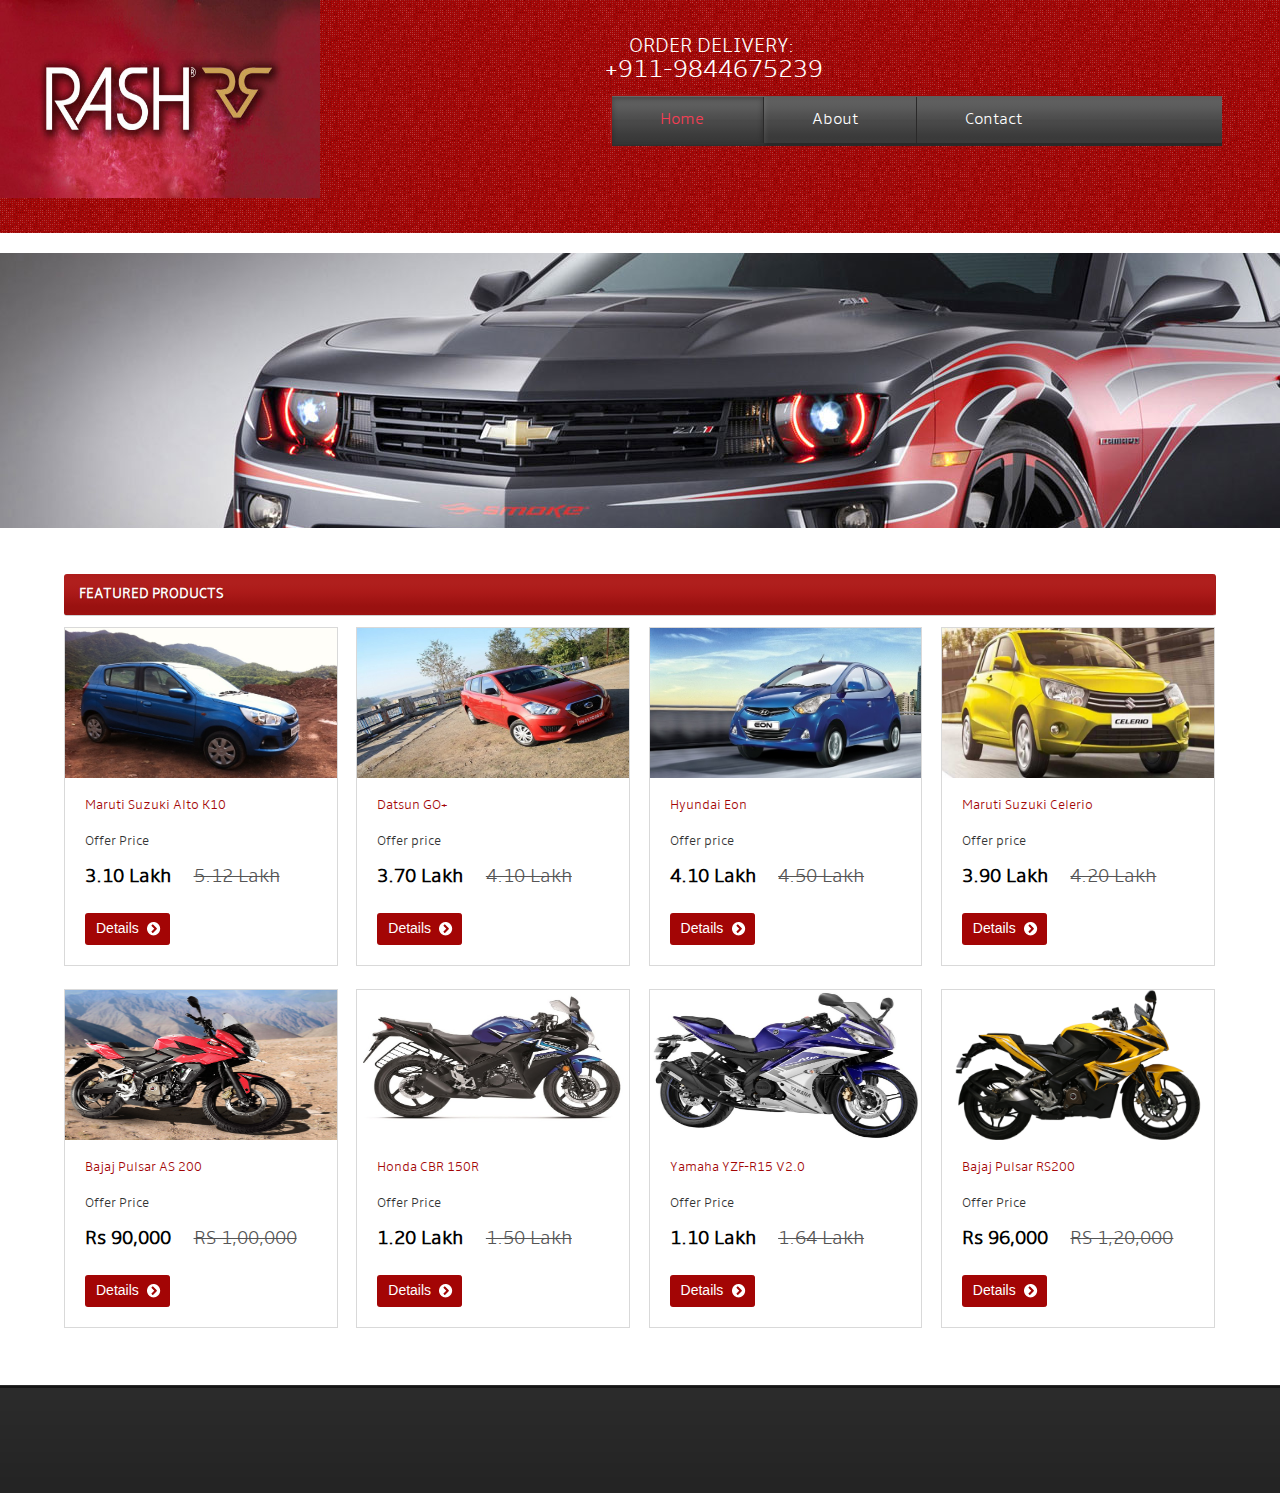
<file: index.html>
<!DOCTYPE HTML>
<html>
<head>
<title>RaSh Cars And Bikes</title>
<link href="css/style.css" rel="stylesheet" type="text/css" media="all" />
<meta name="viewport" content="width=device-width, initial-scale=1, maximum-scale=1">
<meta http-equiv="Content-Type" content="text/html; charset=utf-8" />
<link href='http://fonts.googleapis.com/css?family=Patua+One' rel='stylesheet' type='text/css'>
</head>
<body>
<div class="header"><img src="images/rash.jpg" alt="" width="380" height="198" class="header-para"/>	
<div class="wrap"> 
	<div class="header-bot">
		 <div class="logo">
			 <a href="index.html"><img alt=""></a>
		 </div>
		 <div class="cart">
			<ul class="ph-no">
			  <li class="item  first_item">
					<div class="item_html"><span class="text1">Order delivery:</span> <span class="text2">+911-9844675239</span></div>
				</li>
			</ul>
			<div id="top-search">
                <form method="get" action="">
</form>
            </div>
		    <div class="menu-main">
			   <ul class="dc_css3_menu">
					 <li class="active"><a href="index.html">Home</a></li>
					 <li><a href="about.html">About</a></li>
					 <li></li>
					 <li>					   <a href="contact.html" class="dc_css3_menu">Contact</a>					 </li>
		     	</ul>
			 <div class="clear"></div>
			</div>				
		</div>	
		<div class="clear"></div> 
	   </div>
	  </div>	
</div>
<div class="main"> </div>
<div class="main">
	<div class="content-box1">
		<div class="wrap">
			<div class="banner2">
		                <a href="#">
		                	<div>&nbsp;</div>
		                </a>
	      			</div>
			</div>
	</div>
</div>
<div class="main-content">
	<div class="wrap">
		<div class="main-box">
		   <div class="box_wrapper"><h1>Featured Products</h1></div>
			<div class="section group">
				<div class="col_1_of_4 span_1_of_4">
					<img src="images/pic.jpeg" alt="" width="360" height="150"/>
					<div class="grid_desc">
					  <p class="title">Maruti Suzuki Alto K10 </p>
					  <p class="title1"> Offer Price</p>
					  <div class="price1" style="height: 19px;"><span class="reducedfrom">3.10 Lakh</span>&nbsp;<span class="actual">5.12 Lakh</span></div>
					</div>
					<div class="Details">
				     <a href="single.html" title="Maruti Suzuki Alto K10" class="button">Details<span></span></a></div>
				</div>
				 <div class="col_1_of_4 span_1_of_4">
				   <img src="images/pic1.jpg" alt="" width="360" height="150"/>
					<div class="grid_desc">
					  <p class="title">Datsun GO+</p>
					  <p class="title1">Offer price</p>
					  <div class="price1" style="height: 19px;"><span class="reducedfrom">3.70 Lakh</span>&nbsp;<span class="actual">4.10 Lakh</span></div>
					</div>
					<div class="Details">
				     <a href="Datsun go.html" title="Datun GO+" class="button">Details<span></span></a></div>
				</div>
				 <div class="col_1_of_4 span_1_of_4">
					<img src="images/pic3.jpg" alt="" width="360" height="150"/>
					<div class="grid_desc">
					  <p class="title">Hyundai Eon</p>
					  <p class="title1">Offer price</p>
						<div class="price1" style="height: 19px;"><span class="reducedfrom">4.10 Lakh</span>&nbsp;<span class="actual">4.50 Lakh</span></div>
					</div>
					<div class="Details">
				     <a href="hyundai eon.html" title="Hyundai eon" class="button">Details<span></span></a></div>
				</div>
				 <div class="col_1_of_4 span_1_of_4">
					<img src="images/pic4.jpg" alt="" width="360" height="150"/>
					<div class="grid_desc">
					  <p class="title">Maruti Suzuki Celerio</p>
					  <p class="title1">Offer price<br>
					  </p>
						<div class="price1" style="height: 19px;"><span class="reducedfrom">3.90 Lakh</span> <span class="actual">4.20 Lakh</span></div>
					</div>
					<div class="Details">
				     <a href="maruti suzuki celerio.html" title="Maruti Suzuki Celerio" class="button">Details<span></span></a></div>
				</div>
				<div class="clear"></div>
			</div>
			<div class="section group">
				<div class="col_1_of_4 span_1_of_4">
					<img src="images/pic5.jpg" alt="" width="360" height="150"/>
					<div class="grid_desc">
					  <p class="title"> Bajaj Pulsar AS 200</p>
					  <p class="title1">Offer Price</p>
					  <div class="price1" style="height: 19px;"><span class="reducedfrom">Rs 90,000</span>&nbsp;<span class="actual">RS 1,00,000 </span></div>
					</div>
					<div class="Details">
				     <a href="as200.html" title="Bajaj Pulsar AS200" class="button">Details<span></span></a></div>
				</div>
				 <div class="col_1_of_4 span_1_of_4">
					<img src="images/pic2.jpg" alt="" width="360" height="150"/>
					<div class="grid_desc">
					  <p class="title">Honda CBR 150R</p>
					  <p class="title1">Offer Price</p>
					  <div class="price1" style="height: 19px;"><span class="reducedfrom">1.20 Lakh</span>&nbsp;<span class="actual">1.50 Lakh</span></div>
					</div>
					<div class="Details">
				     <a href="cbr.html" title="Honda CBR 150R" class="button">Details<span></span></a></div>
				</div>
				 <div class="col_1_of_4 span_1_of_4">
					<img src="images/pic6.jpg" alt="" width="360" height="150"/>
					<div class="grid_desc">
					  <p class="title">Yamaha YZF-R15 V2.0<br>
				      </p>
					  <p class="title1">Offer Price</p>
					  <div class="price1" style="height: 19px;"><span class="reducedfrom">1.10 Lakh</span> <span class="actual">1.64 Lakh</span></div>
					</div>
					<div class="Details">
				     <a href="r15.html" title="Yamaha YZF-R15 V2.0" class="button">Details<span></span></a></div>
				</div>
				 <div class="col_1_of_4 span_1_of_4">
					<img src="images/pic7.jpg" alt="" width="360" height="150"/>
					<div class="grid_desc">
					  <p class="title">Bajaj Pulsar RS200<br>
				      </p>
					  <p class="title1">Offer Price </p>
					  <div class="price1" style="height: 19px;"><span class="reducedfrom">Rs 96,000</span>&nbsp;<span class="actual">RS 1,20,000 </span></div>
					</div>
					<div class="Details">
				     <a href="rs200.html" title="Bajaj Pulsar RS200" class="button">Details<span></span></a></div>
				</div>
				<div class="clear"></div>
			</div>
		</div>
	</div>
</div>
<div class="footer">
	<div class="wrap">
	   <div class="footer-top">
				<div class="col_1_of_5 span_1_of_5"> </div>
<div class="col_1_of_5 span_1_of_5">
		  <div class="footer-grid twitts">
<div class="f_menu">
			   <ul>
			     
			     <li>&nbsp;</li>
			   </ul>
						</div>
	    </div>
				</div>
<div class="clear"></div>
		</div>
	</div>
</div>
</body>
</html>
</file>
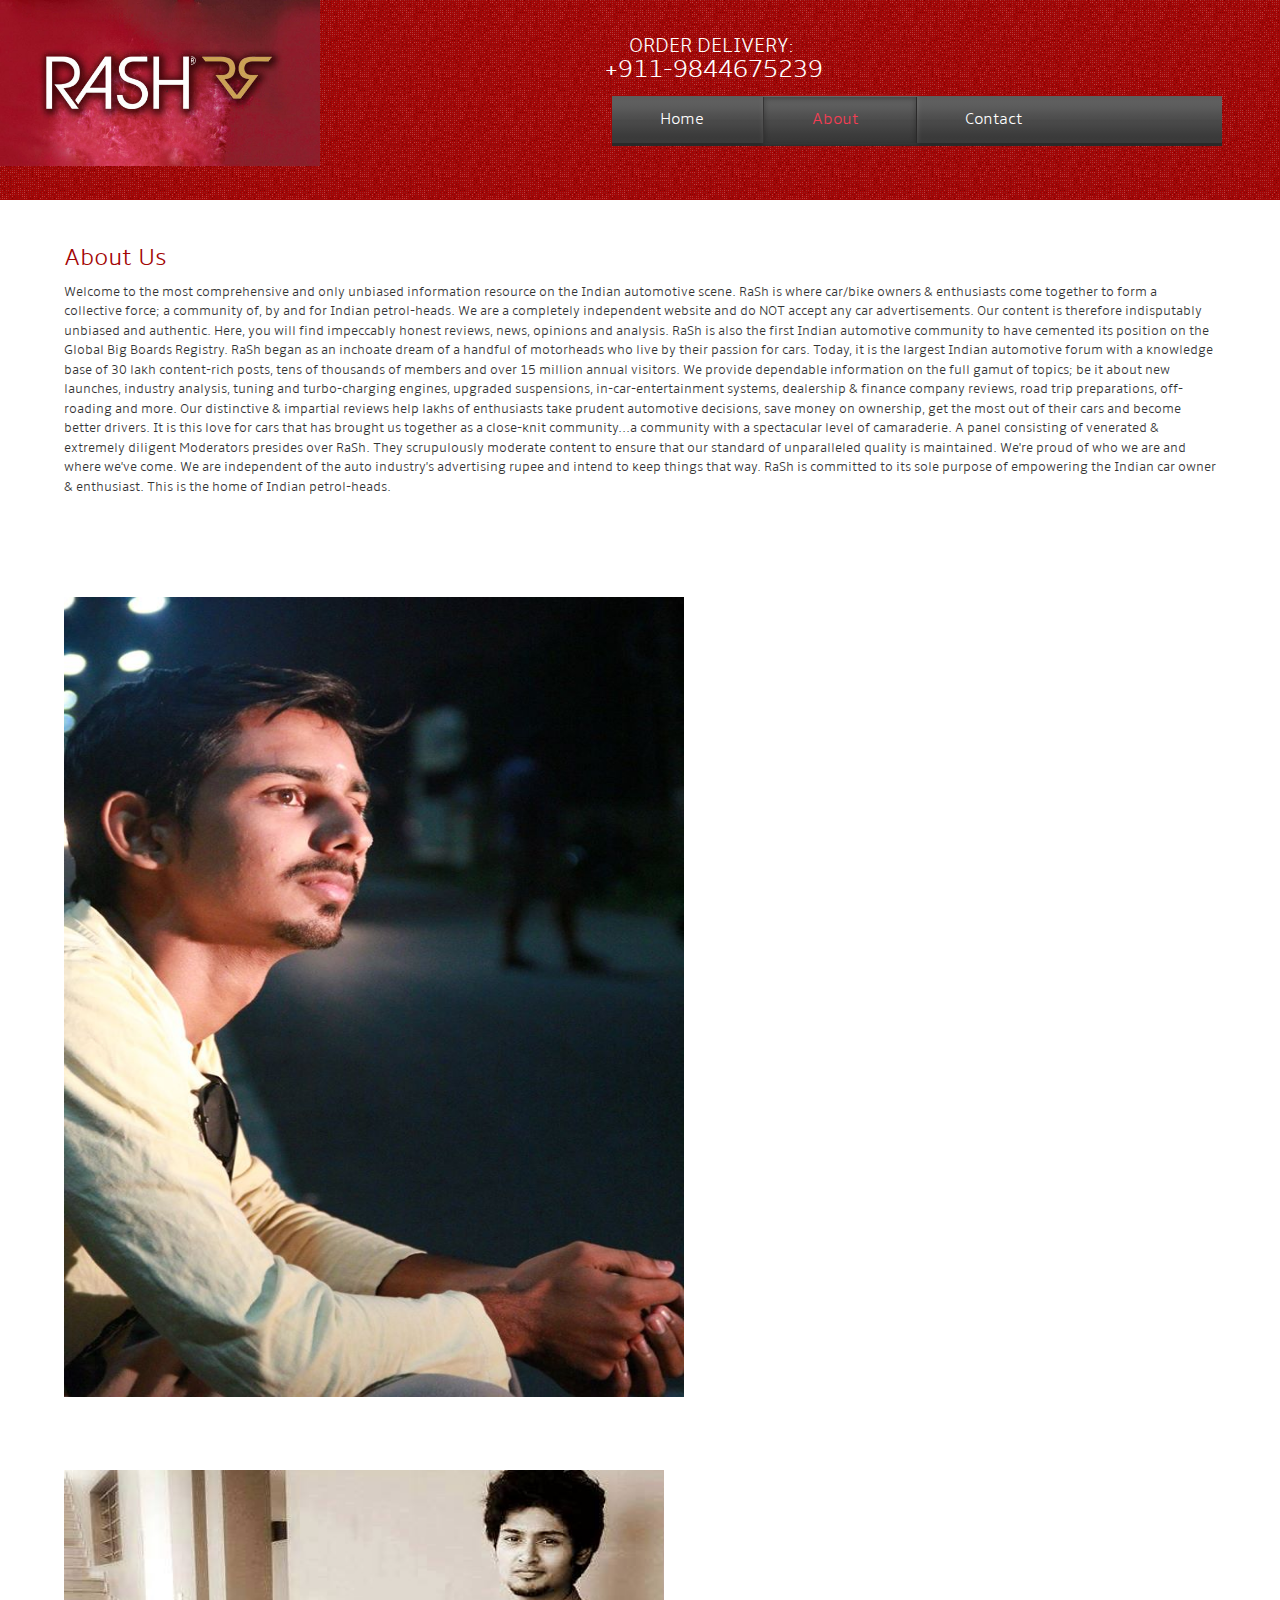
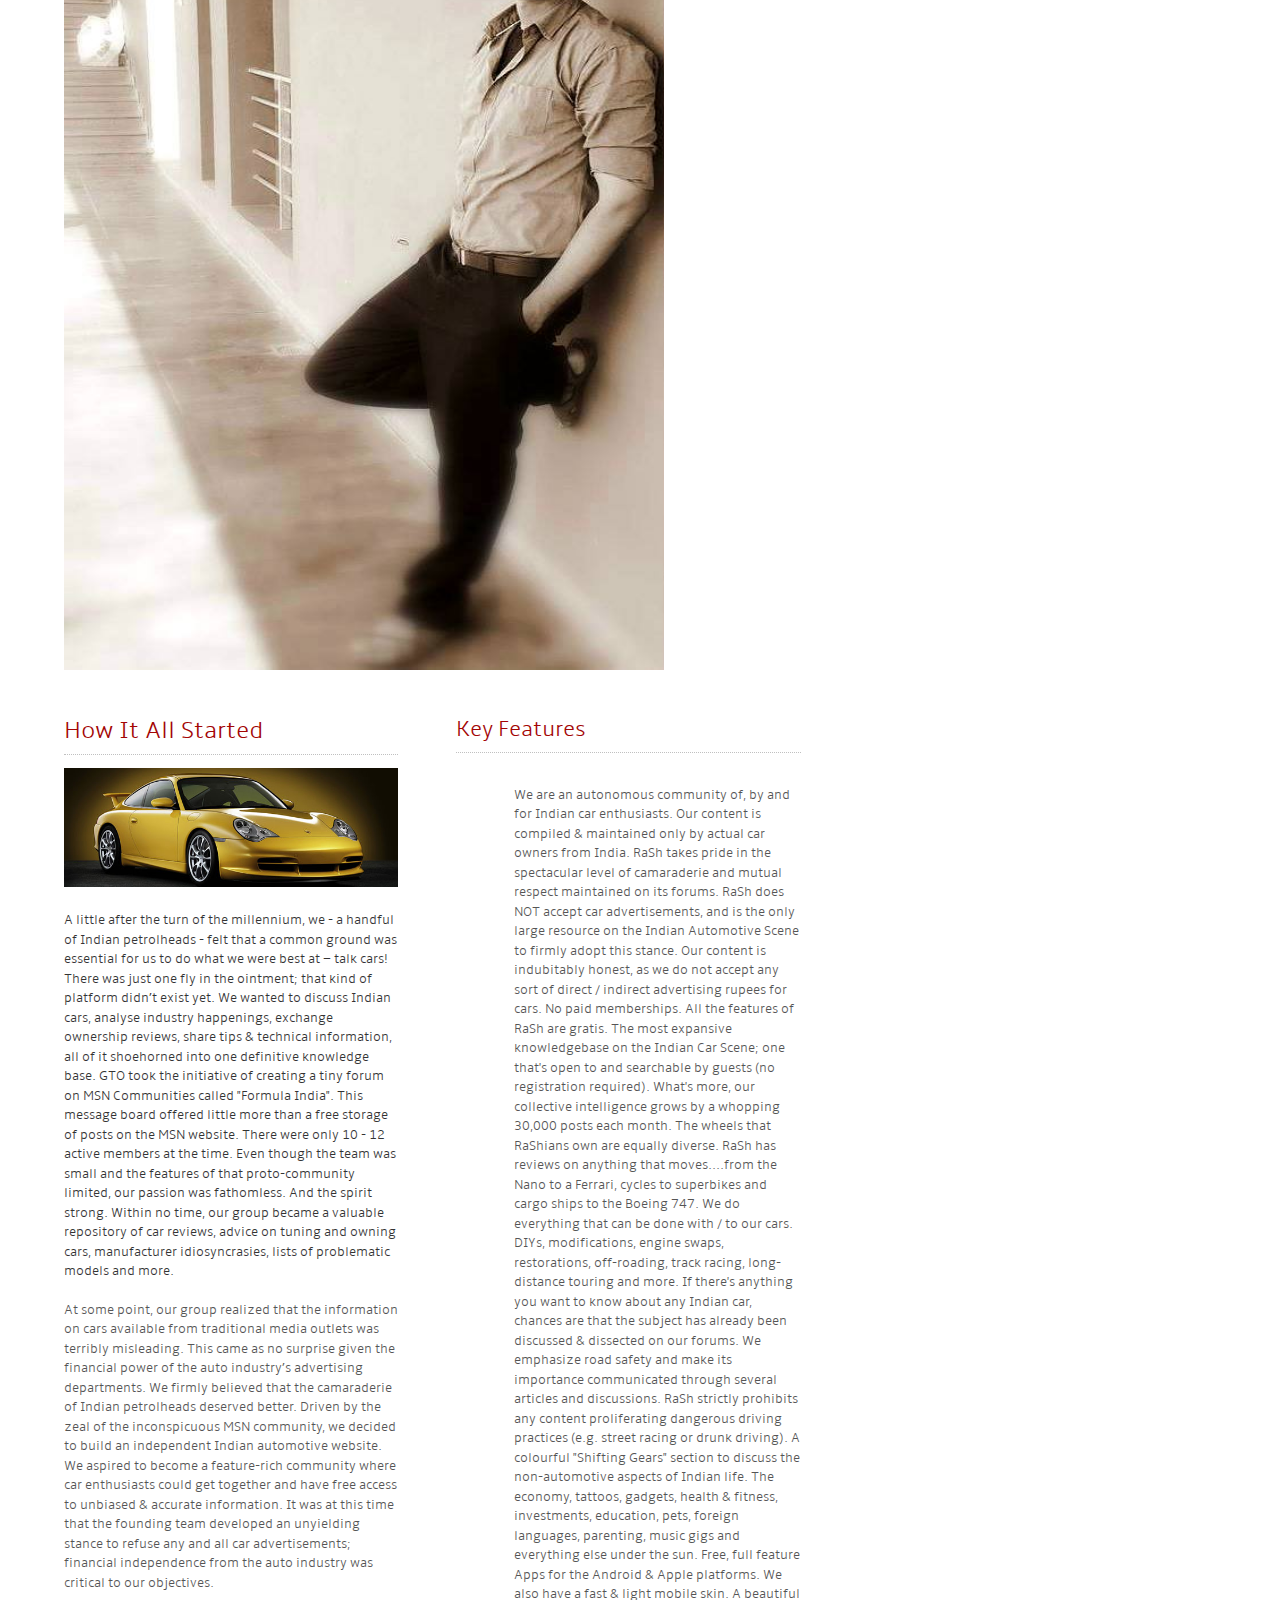
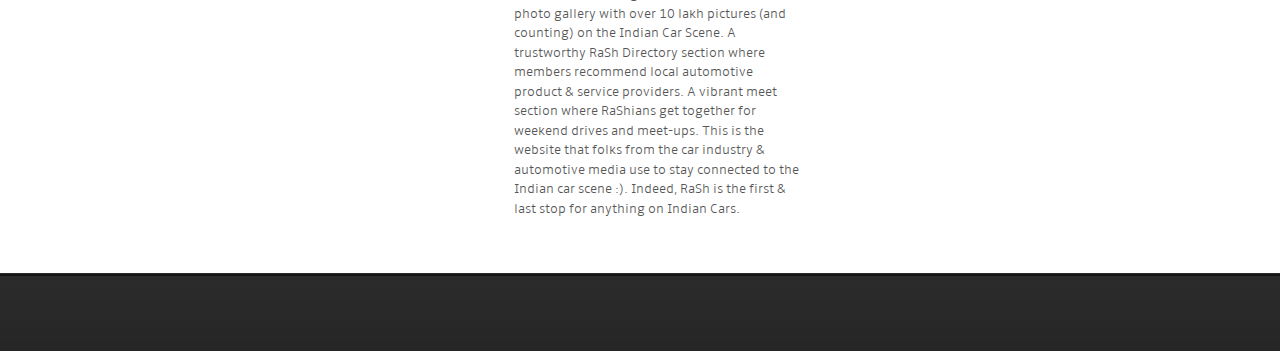
<file: about.html>
﻿<!DOCTYPE HTML>
<html>
<head>
<title>RaSh Cars And Bikes</title>
<link href="css/style.css" rel="stylesheet" type="text/css" media="all" />
<meta name="viewport" content="width=device-width, initial-scale=1, maximum-scale=1">
<meta http-equiv="Content-Type" content="text/html; charset=utf-8" />
</head>
<body>
<div class="header"><img src="images/rash.jpg" alt="" class="header-para"/>	
<div class="wrap"> 
	<div class="header-bot">
		 <div class="logo">
			 <a href="index.html"></a>
		 </div>
		 <div class="cart">
			<ul class="ph-no">
				<li class="item  first_item">
					<div class="item_html"><span class="text1">Order delivery:</span> <span class="text2">+911-9844675239</span></div>
				</li>
			</ul>
			<div id="top-search">
                <form method="get" action="http://livedemo00.template-help.com/jigoshop_45422/">
</form>
            </div>
		    <div class="menu-main">
			   <ul class="dc_css3_menu">
					 <li><a href="index.html">Home</a></li>
					 <li class="active"><a href="about.html">About</a></li>
					 <li></li>
					 <li><a href="contact.html">Contact</a></li>
		     	</ul>
			 <div class="clear"></div>
			</div>				
		</div>	
		<div class="clear"></div> 
	   </div>
	  </div>	
</div>
<div class="header-bottom">
	<div class="wrap">
      <main>
        <div class="single">
          <div class="heading">
            <h3>About Us</h3>
            <p>Welcome to the most comprehensive and only unbiased information resource on the Indian automotive scene. RaSh is where car/bike owners &amp; enthusiasts come together to form a collective force; a community of, by and for Indian petrol-heads. We are a completely independent website and do NOT accept any car advertisements. Our content is therefore indisputably unbiased and authentic. Here, you will find impeccably honest reviews, news, opinions and analysis. RaSh is also the first Indian automotive community to have cemented its position on the Global Big Boards Registry. RaSh began as an inchoate dream of a handful of motorheads who live by their passion for cars. Today, it is the largest Indian automotive forum with a knowledge base of 30 lakh content-rich posts, tens of thousands of members and over 15 million annual visitors. We provide dependable information on the full gamut of topics; be it about new launches, industry analysis, tuning and turbo-charging engines, upgraded suspensions, in-car-entertainment systems, dealership &amp; finance company reviews, road trip preparations, off-roading and more. Our distinctive &amp; impartial reviews help lakhs of enthusiasts take prudent automotive decisions, save money on ownership, get the most out of their cars and become better drivers. It is this love for cars that has brought us together as a close-knit community...a community with a spectacular level of camaraderie. A panel consisting of venerated &amp; extremely diligent Moderators presides over RaSh. They scrupulously moderate content to ensure that our standard of unparalleled quality is maintained. We're proud of who we are and where we've come. We are independent of the auto industry's advertising rupee and intend to keep things that way. RaSh is committed to its sole purpose of empowering the Indian car owner &amp; enthusiast. This is the home of Indian petrol-heads. </p>
            <p>&nbsp;</p>
            </div>
          <div class="about-top"><img src="images/shyam image.jpg" alt="" width="620" height="800" class="header-bot"/><img src="images/Ragu image.jpg" alt="" width="600" height="800" class="header-bot"/>
            <div class="about-topgrids">
              <div class="about-topgrid1">
                <h3>How It All Started</h3>
                <img src="images/pic10.jpg" title="name">
                <h5>A little after the turn of the millennium, we - a handful of Indian petrolheads - felt that a common ground was essential for us to do what we were best at – talk cars! There was just one fly in the ointment; that kind of platform didn’t exist yet. We wanted to discuss Indian cars, analyse industry happenings, exchange ownership reviews, share tips &amp; technical information, all of it shoehorned into one definitive knowledge base. GTO took the initiative of creating a tiny forum on MSN Communities called "Formula India". This message board offered little more than a free storage of posts on the MSN website. There were only 10 - 12 active members at the time. Even though the team was small and the features of that proto-community limited, our passion was fathomless. And the spirit strong. Within no time, our group became a valuable repository of car reviews, advice on tuning and owning cars, manufacturer idiosyncrasies, lists of problematic models and more.</h5>
                <p>At some point, our group realized that the information on cars available from traditional media outlets was terribly misleading. This came as no surprise given the financial power of the auto industry’s advertising departments. We firmly believed that the camaraderie of Indian petrolheads deserved better. Driven by the zeal of the inconspicuous MSN community, we decided to build an independent Indian automotive website. We aspired to become a feature-rich community where car enthusiasts could get together and have free access to unbiased &amp; accurate information. It was at this time that the founding team developed an unyielding stance to refuse any and all car advertisements; financial independence from the auto industry was critical to our objectives.</p>
  </div>
            </div>
            <div class="about-histore">
              <h3>Key Features</h3>
              <div class="historey-lines">
                <ul>
                  <li></li>
                  <li></li>
                  <div class="clear"> </div>
                </ul>
              </div>
              <div class="historey-lines">
                <ul>
                  
                  <li></li>
                  <div class="clear"> </div>
                </ul>
              </div>
              <div class="historey-lines">
                <ul>
                  <li></li>
                  <li></li>
                  <div class="clear"> </div>
                </ul>
              </div>
              <div class="historey-lines">
                <ul>
                  <li></li>
                  <li></li>
                  <div class="clear"> </div>
                </ul>
              </div>
              <div class="historey-lines">
                <ul>
                  <li>&nbsp;</li>
                  <li>
                    <p>We are an autonomous community of, by and for Indian car enthusiasts. Our content is compiled &amp; maintained only by actual car owners from India. RaSh takes pride in the spectacular level of camaraderie and mutual respect maintained on its forums. RaSh does NOT accept car advertisements, and is the only large resource on the Indian Automotive Scene to firmly adopt this stance. Our content is indubitably honest, as we do not accept any sort of direct / indirect advertising rupees for cars. No paid memberships. All the features of RaSh are gratis. The most expansive knowledgebase on the Indian Car Scene; one that's open to and searchable by guests (no registration required). What's more, our collective intelligence grows by a whopping 30,000 posts each month. The wheels that RaShians own are equally diverse. RaSh has reviews on anything that moves....from the Nano to a Ferrari, cycles to superbikes and cargo ships to the Boeing 747. We do everything that can be done with / to our cars. DIYs, modifications, engine swaps, restorations, off-roading, track racing, long-distance touring and more. If there's anything you want to know about any Indian car, chances are that the subject has already been discussed &amp; dissected on our forums. We emphasize road safety and make its importance communicated through several articles and discussions. RaSh strictly prohibits any content proliferating dangerous driving practices (e.g. street racing or drunk driving). A colourful "Shifting Gears" section to discuss the non-automotive aspects of Indian life. The economy, tattoos, gadgets, health &amp; fitness, investments, education, pets, foreign languages, parenting, music gigs and everything else under the sun. Free, full feature Apps for the Android &amp; Apple platforms. We also have a fast &amp; light mobile skin. A beautiful photo gallery with over 10 lakh pictures (and counting) on the Indian Car Scene. A trustworthy RaSh Directory section where members recommend local automotive product &amp; service providers. A vibrant meet section where RaShians get together for weekend drives and meet-ups. This is the website that folks from the car industry &amp; automotive media use to stay connected to the Indian car scene :). Indeed, RaSh is the first &amp; last stop for anything on Indian Cars.</p>
                  </li>
                  <div class="clear"> </div>
                </ul>
              </div>
              <div class="clear"> </div>
            </div>
  <div class="clear"></div> 
          </div>
        </div>
      </main>
  </div>
</div>
<div class="footer">
	<div class="wrap">
      <div class="footer-top">
				<div class="col_1_of_5 span_1_of_5"> </div>
		 <div class="col_1_of_5 span_1_of_5">
		   <div class="footer-grid center-grid"> </div>
				</div>
<div class="col_1_of_5 span_1_of_5"> </div>
				<div class="col_1_of_5 span_1_of_5"> </div>
				<div class="clear"></div>
	  </div>
	</div>
</div>
</body>
</html>
</file>
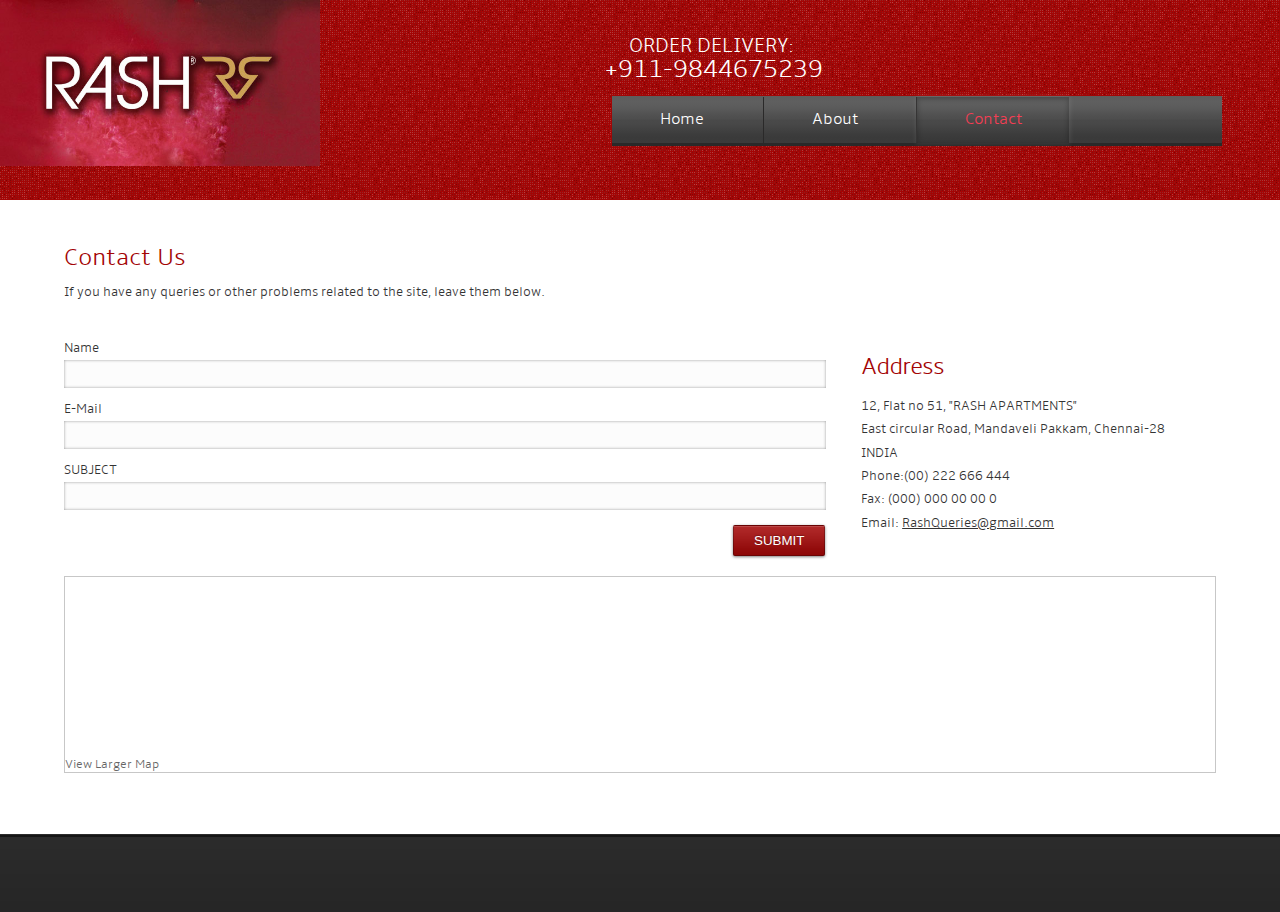
<file: contact.html>
<!DOCTYPE HTML>
<html>
<head>
<title>RaSh Cars And Bikes</title>
<script language="JavaScript" >

function getSubmit(){
var xmlhttp;
xmlhttp = new XMLHttpRequest();
xmlhttp.open("GET","insert1.php?name="+document.getElementById("name").value+"&mail="+document.getElementById("mail").value+"&sub="+document.getElementById("sub").value,false);
xmlhttp.send(null);
}
</script>

<link href="css/style.css" rel="stylesheet" type="text/css" media="all" />
<meta name="viewport" content="width=device-width, initial-scale=1, maximum-scale=1">
<meta http-equiv="Content-Type" content="text/html; charset=utf-8" />
</head>
<body>
<div class="header"><img src="images/rash.jpg" alt="" class="header-para"/>	
<div class="wrap"> 
	<div class="header-bot">
		 <div class="logo">
			 <a href="index.html"></a>
		 </div>
		 <div class="cart">
			<ul class="ph-no">
				<li class="item  first_item">
					<div class="item_html"><span class="text1">Order delivery:</span> <span class="text2">+911-9844675239</span></div>
				</li>
			</ul>
			<div id="top-search"> </div>
		    <div class="menu-main">
			   <ul class="dc_css3_menu">
					 <li><a href="index.html">Home</a></li>
					 <li><a href="about.html">About</a></li>
					 <li></li>
					 <li class="active"><a href="contact.html">Contact</a></li>
		     	</ul>
			 <div class="clear"></div>
			</div>				
		</div>	
		<div class="clear"></div> 
	   </div>
	  </div>	
</div>
<div class="header-bottom">
	<div class="wrap">
		<div class="single">
			<div class="heading">
				<h3>Contact Us</h3>
			  <p>If you have any queries or other problems related to the site, leave them below. </p>
			</div>
			<div class="section group">
				<div class="col span_2_of_contact">
				  <div class="contact-form">
				  
					    <form method="post" action="contact-post.html">
					    	<div>
						    	<span><label>Name</label></span>
						    	<span><input type="text" name="name1" id="name"/>
</span>
						    </div>
						    <div>
						    	<span><label>E-Mail</label></span>
						    	<span><input type="text" name="mail1" id="mail"/></span>
						    </div>
						    
						    <div>
						    	<span><label>SUBJECT</label></span>
						    	<span><input type="text" name="sub1" id="sub"/>
</span>
						    </div>
						   <div>
						   		<span><a href="done.html">	<input type="submit" value="SUBMIT" onclick="getSubmit();" /> </a></span>
						  </div>
					    </form>
				  </div>
  				</div>
				<div class="col span_1_of_3">
				  <div class="company_address">
				     	<h3>Address</h3>
				     	<p>12, Flat no 51, "RASH APARTMENTS"</p>
				     	<p>East circular Road, Mandaveli Pakkam, Chennai-28</p>
						    	<p>INDIA</p>
						   		<p>Phone:(00) 222 666 444</p>
				   		<p>Fax: (000) 000 00 00 0</p>
				   		<p>Email: <span>RashQueries@gmail.com</span></p>
				  </div>
				 </div>
				 <div class="clear"></div> 
				 <div class="map">
					<iframe width="100%" height="175" frameborder="0" scrolling="no" marginheight="0" marginwidth="0" src="https://maps.google.co.in/maps?f=q&amp;source=s_q&amp;hl=en&amp;geocode=&amp;q=Lighthouse+Point,+FL,+United+States&amp;aq=4&amp;oq=light&amp;sll=26.275636,-80.087265&amp;sspn=0.04941,0.104628&amp;ie=UTF8&amp;hq=&amp;hnear=Lighthouse+Point,+Broward,+Florida,+United+States&amp;t=m&amp;z=14&amp;ll=26.275636,-80.087265&amp;output=embed"></iframe><br><small><a href="https://maps.google.co.in/maps?f=q&amp;source=embed&amp;hl=en&amp;geocode=&amp;q=Lighthouse+Point,+FL,+United+States&amp;aq=4&amp;oq=light&amp;sll=26.275636,-80.087265&amp;sspn=0.04941,0.104628&amp;ie=UTF8&amp;hq=&amp;hnear=Lighthouse+Point,+Broward,+Florida,+United+States&amp;t=m&amp;z=14&amp;ll=26.275636,-80.087265" style="color:#666;text-align:left;font-size:12px">View Larger Map</a></small>
				 </div>
			  </div>
		  </div>
	</div>
</div>
<div class="footer">
	<div class="wrap">
	   <div class="footer-top">
<div class="col_1_of_5 span_1_of_5"> </div>
				<div class="col_1_of_5 span_1_of_5">
					<div class="footer-grid twitts">
<div class="f_menu"> </div>
				   </div>
				</div>
				<div class="col_1_of_5 span_1_of_5"> </div>
				<div class="col_1_of_5 span_1_of_5"> </div>
				<div class="clear"></div>
		</div>
	</div>
</div>
</body>
</html>
</file>
<file: css/style.css>
﻿
/* reset */
html,body,div,span,applet,object,iframe,h1,h2,h3,h4,h5,h6,p,blockquote,pre,a,abbr,acronym,address,big,cite,code,del,dfn,em,img,ins,kbd,q,s,samp,small,strike,strong,sub,sup,tt,var,b,u,i,dl,dt,dd,ol,nav ul,nav li,fieldset,form,label,legend,table,caption,tbody,tfoot,thead,tr,th,td,article,aside,canvas,details,embed,figure,figcaption,footer,header,hgroup,menu,nav,output,ruby,section,summary,time,mark,audio,video{margin:0;padding:0;border:0;font-size:100%;font:inherit;vertical-align:baseline;}
article, aside, details, figcaption, figure,footer, header, hgroup, menu, nav, section {display: block;}
ol,ul{list-style:none;margin:0;padding:0;}
blockquote,q{quotes:none;}
blockquote:before,blockquote:after,q:before,q:after{content:'';content:none;}
table{border-collapse:collapse;border-spacing:0;}
/* start editing from here */
a{text-decoration:none;}
.txt-rt{text-align:right;}/* text align right */
.txt-lt{text-align:left;}/* text align left */
.txt-center{text-align:center;}/* text align center */
.float-rt{float:right;}/* float right */
.float-lt{float:left;}/* float left */
.clear{clear:both;}/* clear float */
.pos-relative{position:relative;}/* Position Relative */
.pos-absolute{position:absolute;}/* Position Absolute */
.vertical-base{	vertical-align:baseline;}/* vertical align baseline */
.vertical-top{	vertical-align:top;}/* vertical align top */
.underline{	padding-bottom:5px;	border-bottom: 1px solid #eee; margin:0 0 20px 0;}/* Add 5px bottom padding and a underline */
nav.vertical ul li{	display:block;}/* vertical menu */
nav.horizontal ul li{	display: inline-block;}/* horizontal menu */
img{max-width:100%;}
/*end reset*/
@font-face {
	font-family: 'AmbleRegular';
    src: url( ../fonts/Amble-Light-webfont.ttf ) format("truetype"); 
}
body{
	font-family:'AmbleRegular';
}
.wrap{
	width:80%;
	margin:0 auto;
	-moz-transition:all .2s linear;
	-webkit-transition:all .2s linear; 
	-o-transition:all .2s linear; 
	-ms-transition:all .2s linear;
}
.header{
	background:url(../images/14.png);
}
.logo{
	text-align:center;
}
.follow_icon {
	list-style: none;
	padding-bottom:10px;
}
.follow_icon li {
	display:inline-block;
	margin-left:8px;
}
.follow_icon li :hover{
	opacity:0.7;
}
.follow_icon li a img {
	vertical-align: middle;
}
.header-bot {
	padding: 3% 0;
}
.logo {
	float: left;
	margin-top:1.5%;
}
.cart {
	float: right;
	width:53%;
}
.ph-no {
	float: left;
	margin-right: 6%;
}
.text1 {
	display: block;
	color: #fff;
	font-weight: normal;
	text-transform: uppercase;
	font-size: 20px;
	line-height: 24px;
	padding-left: 24px;
}
.text2 {
	display: block;
	color: #fff;
	font-weight: normal;
	font-size: 25px;
	line-height: 30px;
	margin-top: -3px;
}
#top-search {
	display: block;
	float: right;
	overflow: hidden;
	margin: 4px 0 0 0;
}
#top-search .input-search {
	font-size: 12px;
	line-height: 20px;
	height: 40px;
	-webkit-box-sizing: border-box;
	-moz-box-sizing: border-box;
	box-sizing: border-box;
	color: #555;
	padding: 10px;
	width: 350px;
	float: left;
	background-color: #FFF;
}
#top-search #submit {
	position: relative;
	z-index: 1;
	display: inline-block;
	float: right;
	margin:-1px 0 0 0;
	padding:7px 15px;
	border: 1px solid #2a2929;
	-webkit-border-radius: 0 5px 5px 0;
	-moz-border-radius: 0 5px 5px 0;
	border-radius: 0 5px 5px 0;
	background: url([data-uri]…EiIGhlaWdodD0iMSIgZmlsbD0idXJsKCNncmFkLXVjZ2ctZ2VuZXJhdGVkKSIgLz4KPC9zdmc+);
	background: -moz-linear-gradient(top, #5d5d5d 0%, #5f5f5f 13%, #5b5b5b 25%, #4f4f4f 44%, #4e4e4e 48%, #494949 52%, #484848 59%, #3c3c3c 82%, #3a3a3a 89%, #3b3b3b 100%);
	background: -webkit-gradient(linear, left top, left bottom, color-stop(0%,#5D5D5D), color-stop(13%,#5F5F5F), color-stop(25%,#5B5B5B), color-stop(44%,#4F4F4F), color-stop(48%,#4E4E4E), color-stop(52%,#494949), color-stop(59%,#484848), color-stop(82%,#3C3C3C), color-stop(89%,#3A3A3A), color-stop(100%,#3B3B3B));
	background: -webkit-linear-gradient(top, #5D5D5D 0%,#5F5F5F 13%,#5B5B5B 25%,#4F4F4F 44%,#4E4E4E 48%,#494949 52%,#484848 59%,#3C3C3C 82%,#3A3A3A 89%,#3B3B3B 100%);
	background: -o-linear-gradient(top, #5d5d5d 0%,#5f5f5f 13%,#5b5b5b 25%,#4f4f4f 44%,#4e4e4e 48%,#494949 52%,#484848 59%,#3c3c3c 82%,#3a3a3a 89%,#3b3b3b 100%);
	background: -ms-linear-gradient(top, #5d5d5d 0%,#5f5f5f 13%,#5b5b5b 25%,#4f4f4f 44%,#4e4e4e 48%,#494949 52%,#484848 59%,#3c3c3c 82%,#3a3a3a 89%,#3b3b3b 100%);
	background: linear-gradient(to bottom, #5D5D5D 0%,#5F5F5F 13%,#5B5B5B 25%,#4F4F4F 44%,#4E4E4E 48%,#494949 52%,#484848 59%,#3C3C3C 82%,#3A3A3A 89%,#3B3B3B 100%);
	filter: none;
	background-repeat: repeat-x;
	box-shadow: 0 5px 0 #2a2929 ,0 5px 5px #2a2929;
	color: #FFF;
	font-size: 15px;
	line-height: 20px;
	filter: progid:DXImageTransform.Microsoft.gradient(startColorstr='#f3393b',endColorstr='#c80203',GradientType=0);
	cursor: pointer;
	-webkit-transition: all 0.2s ease;
	-moz-transition: all 0.2s ease;
	-o-transition: all 0.2s ease;
}
#top-search #submit:hover{
	color:#F53E54;
}
/*--menu--*/
/*** MENU ***/
.menu-main {
	background: url([data-uri]…EiIGhlaWdodD0iMSIgZmlsbD0idXJsKCNncmFkLXVjZ2ctZ2VuZXJhdGVkKSIgLz4KPC9zdmc+);
	background: -moz-linear-gradient(top, #5d5d5d 0%, #5f5f5f 13%, #5b5b5b 25%, #4f4f4f 44%, #4e4e4e 48%, #494949 52%, #484848 59%, #3c3c3c 82%, #3a3a3a 89%, #3b3b3b 100%);
	background: -webkit-gradient(linear, left top, left bottom, color-stop(0%,#5D5D5D), color-stop(13%,#5F5F5F), color-stop(25%,#5B5B5B), color-stop(44%,#4F4F4F), color-stop(48%,#4E4E4E), color-stop(52%,#494949), color-stop(59%,#484848), color-stop(82%,#3C3C3C), color-stop(89%,#3A3A3A), color-stop(100%,#3B3B3B));
	background: -webkit-linear-gradient(top, #5D5D5D 0%,#5F5F5F 13%,#5B5B5B 25%,#4F4F4F 44%,#4E4E4E 48%,#494949 52%,#484848 59%,#3C3C3C 82%,#3A3A3A 89%,#3B3B3B 100%);
	background: -o-linear-gradient(top, #5d5d5d 0%,#5f5f5f 13%,#5b5b5b 25%,#4f4f4f 44%,#4e4e4e 48%,#494949 52%,#484848 59%,#3c3c3c 82%,#3a3a3a 89%,#3b3b3b 100%);
	background: -ms-linear-gradient(top, #5d5d5d 0%,#5f5f5f 13%,#5b5b5b 25%,#4f4f4f 44%,#4e4e4e 48%,#494949 52%,#484848 59%,#3c3c3c 82%,#3a3a3a 89%,#3b3b3b 100%);
	background: linear-gradient(to bottom, #5D5D5D 0%,#5F5F5F 13%,#5B5B5B 25%,#4F4F4F 44%,#4E4E4E 48%,#494949 52%,#484848 59%,#3C3C3C 82%,#3A3A3A 89%,#3B3B3B 100%);
	filter: none;
	z-index: 9;
	border-bottom: medium solid #2a2929;
	position: relative;
	float: left;
	bottom: -10px;
	width: 100%;
	right: -1%;
	border-top-width: medium;
	border-right-width: medium;
	border-left-width: medium;
}
.dc_css3_menu {
	-webkit-border-radius: 5px;
	-moz-border-radius: 5px;
	border-radius: 5px;
}
.dc_css3_menu li {
	position: relative;
	list-style: none;
	float: left;
	display: block;
	width:25%;
}
.dc_css3_menu li a {
	display: block;
	color: #FFF;
	padding:15px 57.4px;
	margin-top: 1px;
	text-decoration: none;
	border-right: 1px solid #2A2929;
	font-size: 1em;
	-webkit-transition: all .9s;
	-moz-transition: all .9s;
	-o-transition: all .9s;
	-ms-transition: all .9s;
	transition: all .9s;
}
.dc_css3_menu li:nth-child(4) a{
	border-right:none;
}
.dc_css3_menu li.active a, .dc_css3_menu li a:hover{
	box-shadow: inset 0px 1px 5px 1px rgba(0, 0, 0, 0.23), 0px 0px 5px 1px rgba(255, 255, 255, 0.1);
	color:#F53E54;
}
/*--content--*/
.banner2 {
	-webkit-transition: .2s all linear;
	-moz-transition: .2s all linear;
	-o-transition: .2s all linear;
	transition: .2s all linear;
	min-height:275px;
	position:relative;
}
.banner2 strong {
	display: block;
	font-size: 34px;
	font-family: 'Patua One', cursive;
	color: #FFF;
	padding: 2px 0 0;
	line-height: 50px;
	font-weight: bold;
}
.main{
	padding-top:10px;
}
.content-box{
	background: url(../images/banner3.jpg);
}
.content-box1{
	background: url(../images/banner2.jpg);
}
.content-box2{
	background: url(../images/banner1.jpg);
}
.banner2 .price {
	font-family: 'Patua One', cursive;
	font-size: 32px;
	color:#a30505;
	top:20%;
	background: #FFF;
	line-height:150px;
	width: 150px;
	text-align: center;
	-webkit-border-radius: 50%;
	-moz-border-radius: 50%;
	border-radius: 50%;
	position: absolute;
	left:45%;
	-webkit-transition: all 0.45s ease;
	-moz-transition: all 0.45s ease;
	-o-transition: all 0.45s ease;
	transition: all 0.45s ease;
}
.banner2 a:hover .price {
	color: #FFF;
	background: #AD1C1B;
	background: url([data-uri]…EiIGhlaWdodD0iMSIgZmlsbD0idXJsKCNncmFkLXVjZ2ctZ2VuZXJhdGVkKSIgLz4KPC9zdmc+);
	background: -moz-linear-gradient(top, #ad1c1b 0%, #b01f1d 13%, #af1f1d 25%, #ac1a19 44%, #9a1110 78%, #991110 86%, #9e1211 100%);
	background: -webkit-gradient(linear, left top, left bottom, color-stop(0%,#AD1C1B), color-stop(13%,#B01F1D), color-stop(25%,#AF1F1D), color-stop(44%,#AC1A19), color-stop(78%,#9A1110), color-stop(86%,#991110), color-stop(100%,#9E1211));
	background: -webkit-linear-gradient(top, #AD1C1B 0%,#B01F1D 13%,#AF1F1D 25%,#AC1A19 44%,#9A1110 78%,#991110 86%,#9E1211 100%);
	background: -o-linear-gradient(top, #ad1c1b 0%,#b01f1d 13%,#af1f1d 25%,#ac1a19 44%,#9a1110 78%,#991110 86%,#9e1211 100%);
	background: -ms-linear-gradient(top, #ad1c1b 0%,#b01f1d 13%,#af1f1d 25%,#ac1a19 44%,#9a1110 78%,#991110 86%,#9e1211 100%);
	background: linear-gradient(to bottom, #AD1C1B 0%,#B01F1D 13%,#AF1F1D 25%,#AC1A19 44%,#9A1110 78%,#991110 86%,#9E1211 100%);
	border-right: 1px solid #A61C1A;
	text-shadow: 1px 1px 1px rgba(0, 0, 0, 0.2);
	filter: none;
}
/*--content--*/
/*  GRID OF FOUR   ============================================================================= */
.main-box{
	padding:4% 0;
}
.main-content{
	background:#fff;
}
.col_1_of_4{
	display: block;
	float:left;
	margin: 1% 0 1% 1.6%;
}
.col_1_of_4:first-child { margin-left: 0; } /* all browsers except IE6 and lower */
.span_1_of_4 {
	width: 23.63%;
	border: 1px solid #D9D9D9;
}
.span_1_of_4 img {
	display:block;
}
.span_1_of_4  h3{
	color:#C94848;
	margin-bottom: .5em;
	font-size:1.5em;
	line-height: 1.2;
	font-weight : normal;
	margin-top: 0px;
	letter-spacing: -1px;
}
.span_1_of_4  p {
	font-size:0.8125em;
	padding:0.5em 0;
	color: #333;
	line-height: 1.5em;
}
/***** Media Quries *****/
@media only screen and (max-width: 1024px) {
	.wrap{
		width:95%;
	}	
}
/*  GO FULL WIDTH AT LESS THAN 640 PIXELS */
@media only screen and (max-width: 640px) and (min-width: 480px) {
	.wrap{
		width:95%;
	}
	.col_1_of_4{ 
		margin: 1% 0 1% 0%;
	}
	.span_1_of_4 {
		width:94%;
		padding:3%;  
	}
}
/*  GO FULL WIDTH AT LESS THAN 480 PIXELS */
@media only screen and (max-width: 480px) {
	.wrap{
		width:95%;
	}
	.col_1_of_4{ 
		margin: 1% 0 1% 0%;
	}
	.span_1_of_4 {
		width:92%;
		padding:4%; 
	}
}
.grid_desc {
	padding: 0 20px;
}
p.title {
	font-size: 13px;
	color:#a30505;
	line-height: 1.6em;
	margin-top:5%;
}
p.title1 {
	font-size: 13px;
	color: #333;
	line-height: 1.8em;
}
span.reducedfrom {
	margin-right: 8%;
	color: #000;
	font-size: 1.2em;
	font-weight: bold;
}
span.actual {
	text-decoration: line-through;
	margin-right: 8%;
	color: #555;
	font-size: 1.2em;
}
.Details {
	float: none;
	padding: 20px 0 20px 20px;
}
.Details a {
	width: 73px;
	height: 32px;
	display: inline-block;
	background:#a30505;
	border: none;
	border-right: 1px solid #a30505;
	padding: 0 0 0 11px;
	margin: 0;
	border-radius: 3px;
	font: normal 14px/30px Arial, Helvetica, sans-serif;
	font-weight: 400;
	color: #FFF;
	text-transform: capitalize;
	letter-spacing: 0;
	text-align: left;
	text-decoration: none;
	position: relative;
}
.Details a span {
	width: 14px;
	height: 14px;
	display: inline-block;
	display: block;
	position: absolute;
	right: 8px;
	top: 9px;
	z-index: 1;
	background: url(../images/det_marker.png) left top no-repeat;
	text-indent: -9999px;
}
.Details a:hover {
	background:#555;
	border-right:1px solid #555;
	text-decoration: none;
-webkit-transition: all 0.3s;
-moz-transition: all 0.3s;
transition: all 0.3s;
}
.box_wrapper {
	padding: 10px 17px 10px 15px;
	text-transform: uppercase;
	font-size: 14px;
	font-weight: bold;
	line-height: 21px;
	color: #fff;
	border-bottom: 1px solid #D0D0D0;
	background: #AD1C1B;
	background: url([data-uri]…EiIGhlaWdodD0iMSIgZmlsbD0idXJsKCNncmFkLXVjZ2ctZ2VuZXJhdGVkKSIgLz4KPC9zdmc+);
	background: -moz-linear-gradient(top, #ad1c1b 0%, #b01f1d 13%, #af1f1d 25%, #ac1a19 44%, #9a1110 78%, #991110 86%, #9e1211 100%);
	background: -webkit-gradient(linear, left top, left bottom, color-stop(0%,#AD1C1B), color-stop(13%,#B01F1D), color-stop(25%,#AF1F1D), color-stop(44%,#AC1A19), color-stop(78%,#9A1110), color-stop(86%,#991110), color-stop(100%,#9E1211));
	background: -webkit-linear-gradient(top, #AD1C1B 0%,#B01F1D 13%,#AF1F1D 25%,#AC1A19 44%,#9A1110 78%,#991110 86%,#9E1211 100%);
	background: -o-linear-gradient(top, #ad1c1b 0%,#b01f1d 13%,#af1f1d 25%,#ac1a19 44%,#9a1110 78%,#991110 86%,#9e1211 100%);
	background: -ms-linear-gradient(top, #ad1c1b 0%,#b01f1d 13%,#af1f1d 25%,#ac1a19 44%,#9a1110 78%,#991110 86%,#9e1211 100%);
	background: linear-gradient(to bottom, #AD1C1B 0%,#B01F1D 13%,#AF1F1D 25%,#AC1A19 44%,#9A1110 78%,#991110 86%,#9E1211 100%);
	border-right: 1px solid #A61C1A;
	text-shadow: 1px 1px 1px rgba(0, 0, 0, 0.2);
	filter: none;
	-webkit-border-radius: 3px;
	border-radius: 3px;
}
.price1{
	padding: 3% 0;
}
/*--footer--*/
.footer{
	background:url(../images/footer_bg.gif);
}
/*  GRID OF FIVE   ============================================================================= */
.col_1_of_5{
	display: block;
	float:left;
	margin: 1% 0 1% 1.6%;
}
.col_1_of_5:first-child { margin-left: 0; }
.span_1_of_5 {
  	width: 15.72%;
  	padding:1.5%;
}
.span_1_of_5  h3{
	color:#C94848;
	margin-bottom: .5em;
	font-size:1.5em;
	line-height: 1.2;
	font-weight : normal;
	margin-top: 0px;
	letter-spacing: -1px;
}
.span_1_of_5   p {
	font-size:0.8125em;
	padding:0.5em 0;
	color:#333333;
	line-height: 1.5em;
}
/***** Media Quries *****/
@media only screen and (max-width: 1024px) {
	.wrap{
		width:95%;
	}	
}
/*  GO FULL WIDTH AT LESS THAN 640 PIXELS */
 @media only screen and (max-width: 640px) and (min-width: 480px) {
	.wrap{
		width:95%;
	}
	.col_1_of_5{ 
		margin: 1% 0 1% 0%;
	}
	.span_1_of_5 {
		width:94%;
		padding:3%;  
	}
}
/*  GO FULL WIDTH AT LESS THAN 480 PIXELS */
 @media only screen and (max-width: 480px) {
	.wrap{
		width:95%;
	}
	.col_1_of_5{ 
		margin: 1% 0 1% 0%;
	}
	.span_1_of_5 {
		width:92%;
		padding:4%;
	}
}
.footer-grid h3 {
	color: #FFF;
	font-size: 1.4em;
	text-transform: uppercase;
}
.footer-grid p {
	font-size: 0.9em;
	padding: 0.4em 0 0.5em 0;
	color: #777;
	line-height: 1.6em;
}
.twitts span {
	display: block;
	color:#a30505;
	-webkit-transition: all 0.3s ease-out;
	-moz-transition: all 0.3s ease-out;
	-ms-transition: all 0.3s ease-out;
	-o-transition: all 0.3s ease-out;
	transition: all 0.3s ease-out;
}
.footer-grid1 a {
	font-size:13px;
	text-transform: uppercase;
	padding: 10px 15px;
	display: inline-block;
	-webkit-transition: all 0.3s ease-out;
	-moz-transition: all 0.3s ease-out;
	-ms-transition: all 0.3s ease-out;
	-o-transition: all 0.3s ease-out;
	transition: all 0.3s ease-out;
}	
.center-grid a {
	background: none;
	color: #777;
	display: inline-block;
	text-transform: uppercase;
	font-size: 12px;
}
.center-grid li{
	list-style-image: url(../images/marker1.gif);
	padding: 5px 0;
	margin: 0 18px 10px;
	border-bottom: 1px ridge rgba(192, 192, 192, 0.13);
}
.center-grid a:hover{
	color:#fff;
}
.f_menu li {
	color: #777;
	line-height: 1.5em;
	display: block;
	padding:0 0 10px;
	font-size: 0.85em;
	-moz-transition: all 0.2s linear;
	-webkit-transition: all 0.2s linear;
	-o-transition: all 0.2s linear;
	-ms-transition: all 0.2s linear;
}
.call_info p {
	font-size:16px;
	color: #666;
	line-height: 1.8em;
}
p.txt_4 {
	color: #666;
	margin-top: 2%;
	font-size:1.6em;
}
.copy-right {
	padding: 20px 0px;
	background: #000;
}
.copy-right p {
	color: #FFF;
	font-size: 13px;
	text-transform: uppercase;
}
.copy-right p a {
	color:#FDC5C5;
}
.copy-right p a:hover{
	text-decoration:underline;
}
.footer-top{
	padding-top: 20px;
}
/*--single--*/
.single{
	padding:4% 0;
}
.single-top{
	padding-top:3%;
}
.about_wrapper {
	padding: 10px 17px 10px 15px;
	text-transform: uppercase;
	font-size: 14px;
	font-weight: bold;
	line-height: 21px;
	color: #373737;
	border-bottom: 1px solid #D0D0D0;
	background: #F5F5F5;
	-webkit-border-radius: 3px;
	border-radius: 3px;
}
.about-group {
	margin-top: 3%;
}
.grid {
	display: block;
	float: left;
}
.images_3_of_1 {
	width: 30.2%;
}
.grid:first-child {
	margin-left: 0;
}
.images_3_of_1 img {
	max-width: 100%;
	display: block;
}
.span_2_of_3 {
	width: 51.1%;
}
.span_2_of_3 h3 {
	color:#A30505;
	margin-bottom: 0.3em;
	font-size: 1.2em;
	font-weight: normal;
	margin-top: 0px;
	letter-spacing: -1px;
}
.span_2_of_3 p {
	font-size: 0.8125em;
	padding: 0.3em 0;
	color: #333;
	line-height: 1.6em;
}
p.about-para {
	color: #333;
	font-size: 13px;
	line-height: 1.6em;
	padding-top: 1%;
}
.header-para {
	float: left;
	width: 25%;
}
.links {
	padding: 10px 0px;
	border: 1px solid rgba(192, 192, 192, 0.22);
	border-left: none;
	margin: 2% 0;
}
.links ul li {
	display: inline-block;
}
.links ul li a {
	font-size: 13px;
	color: #333;
	padding-left: 20px;
}
.links ul li a:hover{
	text-decoration:underline;
}
.links ul li img {
	vertical-align: middle;
	padding-right: 10px;
}
.links ul li:last-child {
	float: right;
}
.images_1_of_3 h4 {
	margin-top: 0.4em;
	margin-bottom: 0.2em;
}
.images_1_of_3 h4 a{
	color: #333;
	font-size: 1em;
	font-weight: normal;
	letter-spacing: -1px;
}
.images_1_of_3 h4 a:hover{
	color:#C94848;
}
.comments-area {
	margin-top: 50px;
	color:#333;
}
.comments-area p {
	position: relative;
	padding:0px 0 10px;
}
.comments-area label {
	display: block;
	font-size: 13px;
	padding: 5px 0;
}
.comments-area span {
	color: #A60000;
	position: absolute;
	left: 4px;
	top: 30px;
}
.comments-area input[type="number"] {
	padding: 7px 15px;
	width: 47%;
	color: #222;
	font-size: 13px;
	border: none;
	background: #F0F0F0;
	outline: none;
	display: block;
}
.comments-area textarea {
	padding: 7px 15px;
	width: 70%;
	color: #222;
	font-size: 13px;
	outline: none;
	height: 100px;
	display: block;
	border: none;
	background: #F0F0F0;
	font-family: 'Arial', sans-serif;
}
.leave-comment, .leave-reply {
	margin: 2% 0 -3%;
}
.leave-comment a, .leave-reply a {
	color: #A30505;
font-size: 1.5em;
}
.comments-area input[type="submit"] {
	padding: 8px 15px;
	color: #666;
	background: #F1F1F1;
	background: -moz-linear-gradient(top, #F1F1F1 0%, #E0E0E0 100%);
	background: -webkit-gradient(linear, left top, left bottom, color-stop(0%,#F1F1F1), color-stop(100%,#E0E0E0));
	background: -webkit-linear-gradient(top, #F1F1F1 0%,#E0E0E0 100%);
	background: -o-linear-gradient(top, #F1F1F1 0%,#E0E0E0 100%);
	background: -ms-linear-gradient(top, #F1F1F1 0%,#E0E0E0 100%);
	background: linear-gradient(to bottom, #F1F1F1 0%,#E0E0E0 100%);
	filter: progid:DXImageTransform.Microsoft.gradient( startColorstr='#f1f1f1', endColorstr='#e0e0e0',GradientType=0 );
	border: 1px solid #BBB;
	-webkit-box-shadow: 0 0 6px #999;
	-moz-box-shadow: 0 0 6px #999;
	box-shadow: 0 0 6px #999;
	border: 1px solid #BBB;
	cursor: pointer;
}
.comments-area [type="submit"]:hover {
	color:#D54F30;
}
.span_1_of_s {
	width: 46.2%;
	margin-right:2.7%;
	float: left;
}
.team{
	padding-top:1%;
}
.team h2{
	color:#A30505;
	font-size:1.5em;
}
/*--about--*/
.about-topgrid1 {
	width: 29%;
	float: left;
	margin-right: 5%;
}
.about-topgrid1 h3 {
	color: #A30505;
	font-size: 24px;
	padding: 10px 0px 10px 0px;
	border-bottom: 1px dotted #C0C0C0;
	margin-bottom: 13px;
}
.about-topgrid1 img {
	margin-bottom: 20px;
}
.about-topgrid1 h5 {
	color: #333;
	font-size: 13px;
	line-height: 1.5em;
	padding-bottom: 15px;
}
.about-topgrid1 p {
	font-size: 0.8125em;
	color: #555;
	line-height: 1.5em;
	padding: 4px 0px 8px 0px;
}
.about-histore {
	float: left;
	width: 30%;
}
.about-histore h3 {
	color: #A30505;
	font-size: 1.4em;
	padding: 10px 0px 10px 0px;
	border-bottom: 1px dotted #C0C0C0;
	margin-bottom: 13px;
}
.about-histore ul li span {
	color: #000;
	font-size: 14px;
	padding: 15px 0px 15px 0px;
	margin-bottom: 13px;
	float: left;
	width: 15%;
}
.about-histore ul li p {
	font-size: 0.8125em;
	color: #555;
	line-height: 1.5em;
	padding: 4px 0px 8px 0px;
	float: right;
	width: 83%;
}
.about-services {
	width: 30%;
	float: left;
	margin-left: 5%;
}
.about-services h3 {
	color: #A30505;
	font-size: 1.4em;
	padding: 10px 0px 10px 0px;
	border-bottom: 1px dotted #C0C0C0;
	margin-bottom: 13px;
}
.client {
	margin-bottom: 20px;
}
.about-team-left {
	float: left;
	width: 25%;
}
.about-team-right {
	float: right;
	width: 73%;
}
.about-team-right p {
	color: #6A6A6A;
	font-size: 13px;
	padding: 0px 0 10px 0;
	line-height: 1.8em;
}
.about-team-left img {
	opacity: 1;
	-webkit-filter: grayscale(0%);
	cursor: pointer;
}
.about-team-left img {
	opacity: 5;
	transition: all 300ms!important;
	-webkit-transition: all 300ms!important;
	-moz-transition: all 300ms!important;
}
.about-team-left img:hover {
	-webkit-filter: grayscale(50%);
	opacity: 5;
	transition: all 300ms!important;
	-webkit-transition: all 300ms!important;
	-moz-transition: all 300ms!important;
}
.heading h3 {
	color:#A30505;
	font-size: 1.5em;
	margin-bottom: 1%;
}
.heading p {
	font-size: 0.8125em;
	margin-bottom: 2%;
	color: #333;
	line-height: 1.5em;
}
/*--services--*/
.gallerys {
	padding-top: 10px;
}
.gallerys h3{
	font-size: 2.6em;
	font-weight: 400;
	line-height: 2em;
	margin: 0;
	color: #D4D4D4;
}
.gallery-grid{
	width: 31.44%;
	float:left;
}
.gallery-grid p {
	font-size: 0.875em;
	padding: 0.2em 0em 1.2em 0em;
	color: #6a6a6a;
	line-height: 1.6em;
}
.gallery-button a {
	font-size: 1em;
	font-weight: 400;
	line-height: 1.2em;
	text-decoration: none;
	margin-right: 15px;
	-webkit-transition: all 0.3s ease-out;
	-moz-transition: all 0.3s ease-out;
	-ms-transition: all 0.3s ease-out;
	-o-transition: all 0.3s ease-out;
	transition: all 0.3s ease-out;
	text-align: center;
	margin: 0 auto;
	color:#A30505;
	padding: 12px 0px;
}
.gallery-button a:hover {
	color:#000;
}
.grid2{
	margin: 0px 35px;
}
.gallery-grids {
	margin-bottom: 30px;
}
.gallery-grid h4{
	text-transform: uppercase;
	font-size: 1em;
	line-height: 22px;
	color:#A30505;
	-webkit-transition: all 0.3s ease-out;
	-moz-transition: all 0.3s ease-out;
	-ms-transition: all 0.3s ease-out;
	-o-transition: all 0.3s ease-out;
	transition: all 0.3s ease-out;
	cursor: pointer;
	padding: 13px 0px 2px 0px;
}
.gallery-grid h4:hover{
	color:#333;
}
.btn, .btn:active, .btn:focus {
	background: url(../images/btn.png) 100% 0 no-repeat;
	letter-spacing: -1px;
	color: #3D3D3D;
	line-height: 21px;
	margin: 0;
	padding: 0;
	padding-right: 32px;
	box-shadow: none;
	text-shadow: none;
	text-decoration: none;
	border-radius: 0px;
	border: none;
	font-size: 19px;
	text-transform: uppercase;
	-moz-transition: all 0.5s ease-out;
	-o-transition: all 0.3s ease-out;
	-webkit-transition: all 0.5s ease-out;
	-ms-transition: all 0.5s ease-out;
	transition: all 0.5s ease-out;
}
.btn:hover, .pagination li a:hover, .pagination li.active a, .comment-reply-link:hover, .pager li a:hover, body .pagination ul li a:hover {
	text-decoration: none;
	-moz-transition: all 0.5s ease-out;
	-o-transition: all 0.3s ease-out;
	-webkit-transition: all 0.5s ease-out;
	-ms-transition: all 0.5s ease-out;
	transition: all 0.5s ease-out;
	color: #3D3D3D;
	background: url(../images/btn.png) 95% 0 no-repeat;
	color: #BC080A;
}
.category{
	margin-right: 37px;
	padding-bottom: 33px;
	padding-top: 0px;
}
.category strong {
	color: #BC080A;
	display: block;
	padding: 8px 0;
	margin-right: 5px;
	float: left;
}
.nav-tabs > li, .nav-pills > li {
	float: left;
}
.nav > li > a {
	display: block;
}
.filter-wrapper .category #filters .active a, .filter-wrapper .category #tags .active a {
	background: #4D4D4D;
	color: #FFF;
}
.filter-wrapper .category #filters a, .filter-wrapper .category #tags a {
	color: #424242;
	padding: 8px 28px;
	margin: 0;
	margin-right: 5px;
}
.filter-wrapper .category #filters a:hover, .filter-wrapper .category #tags a:hover {
	color: #FFF;
	background: #4D4D4D;
}
.nav-pills > li > a {
	padding-top: 8px;
	padding-bottom: 8px;
	margin-top: 2px;
	margin-bottom: 2px;
	-webkit-border-radius: 5px;
	-moz-border-radius: 5px;
	border-radius: 5px;
}
/*--contact--*/
/*  Contact Form  ============================================================================= */
.col{
	display: block;
	float:left;
	margin: 1% 0 1% 1.6%;
}
.col:first-child{
	margin-left:0;
}	
.span_2_of_contact {
	width:66.1%;
}
.span_1_of_3 {
	width: 29.2%;
	padding:1.5%; 
}
.contact-form{
	position:relative;
	padding-bottom:30px;
}
.contact-form div{
	padding:5px 0;
}
.contact-form span{
	display:block;
	font-size:0.8125em;
	color: #333;
	padding-bottom:5px;
}
.contact-form input[type="text"],.contact-form textarea{
	padding:8px;
	display:block;
	width:98%;
	background:#fcfcfc;
	border: none;
	outline:none;
	color:#464646;
	font-size:0.8125em;
	font-family:Arial, Helvetica, sans-serif;
	box-shadow: inset 0px 0px 3px #999;
	-webkit-box-shadow: inset 0px 0px 3px #999;
	-moz-box-shadow: inset 0px 0px 3px #999;
	-o-box-shadow: inset 0px 0px 3px #999;
	-webkit-appearance:none;
}
.contact-form textarea{
	resize:none;
	height:100px;		
}
.contact-form input[type="submit"]{
	padding:7px 20px;
	color:#FFF;
	cursor:pointer;
	background:#A30505 url(../images/large-button-overlay.png);
	border: 1px solid rgba(0, 0, 0, 0.25);
	text-shadow: 0 -1px 1px rgba(0, 0, 0, 0.25);
	-webkit-box-shadow: 0 1px 3px rgba(0, 0, 0, 0.50);
	-webkit-border-radius: 5px;
    border-radius:2px;
    font-family:Arial, Helvetica, sans-serif;
    position:absolute;
    right:0;
}
.contact-form input[type="submit"]:hover{
	background-color:#333;
}
.contact-form input[type="submit"]:active{
	background-color:#333;  
}
.company_address p{
	font-size:0.8125em;
	color:#333;
	line-height: 1.8em;
}
.company_address p span{
	text-decoration:underline;
	color:#333;
	cursor:pointer;
}
.map{
	border:1px solid #C7C7C7;
	margin-bottom:15px;
}
/***** Media Quries *****/
@media only screen and (max-width: 1024px) {
	.wrap{
		width:95%;
	}	
}
/*  GO FULL WIDTH AT LESS THAN 800 PIXELS */
@media only screen and (max-width: 800px) {
	.wrap{
		width:95%;
	}
	.span_2_of_contact {
		width:94%;
		padding:3%; 
	}
	.col{ 
		margin: 1% 0 1% 0%;
	}
	.span_1_of_3 {
		width:94%;
		padding:3%; 
	}
}
/*  GO FULL WIDTH AT LESS THAN 640 PIXELS */
@media only screen and (max-width: 640px) and (min-width: 480px) {
	.wrap{
		width:95%;
	}
	.span_2_of_contact {
		width:94%;
		padding:3%; 
	}
	.col{ 
		margin: 1% 0 1% 0%;
	}
	.span_1_of_3 {
		width:94%;
		padding:3%; 
	}
   
   .contact-form input[type="text"],.contact-form textarea{
		width:97%;
	}
}
/*  GO FULL WIDTH AT LESS THAN 480 PIXELS */

@media only screen and (max-width: 480px) {
	.wrap{
		width:95%;
	}
	.span_2_of_contact {
		width:90%;
		padding:5%; 
	}
	.col { 
		margin: 1% 0 1% 0%;
	}
	.span_1_of_3 {
		width:90%;
		padding:5%; 
	}
	.contact-form input[type="text"],.contact-form textarea{
		width:92%;
	}
}
.span_1_of_3  h3 {
	color:#A30505;
	margin-bottom:0.5em;
	font-size:1.5em;
	line-height: 1.2;
	font-weight : normal;
	margin-top: 0px;
	letter-spacing: -1px;
}
/*--404--*/
.page-not-found {
	padding: 30px 0;
}
.page-not-found h1 {
	font-size: 15em;
	color: #F0F0F0;
	text-align: center;
	text-shadow: 1px 1px 6px #AAA;
	-moz-text-shadow: 1px 1px 6px #aaa;
	-webkit-text-shadow: 1px 1px 6px #aaa;
	-o-text-shadow: 1px 1px 6px #aaa;
}
/*--responsive design--*/
@media (max-width:1366px){
	.wrap{
		width:90%;
	}
	#top-search .input-search {
		width: 320px;
	}
	.dc_css3_menu li a {
		padding: 15px 52.9999px;
	}
	.gallery-grid {
		width: 31.33%;
	}
}	
@media (max-width:1280px){
	.wrap{
		width:90%;
	}
	#top-search .input-search {
		width: 283px;
	}
	.dc_css3_menu li a {
		padding:15px 47.9999px;
	}
	.gallery-grid {
		width:31.26%;
	}
	.span_1_of_4 {
		width: 23.6%;
	}
}	
@media (max-width:1024px){
	.wrap{
		width:90%;
	}
	#top-search .input-search {
		width:196px;
	}
	.dc_css3_menu li a {
		padding:15px 32.7px;
	}
	.gallery-grid {
		width:30.7%;
	}
	.span_1_of_4 {
		width: 23.5%;
	}
	.text1 {
		font-size: 16px;
	}
	.text2 {
		font-size: 22px;
	}
	.banner2 .price {
		left: 41%;
		line-height: 130px;
		width: 130px;
		top:23%;
	}
	.banner2 .price {
		font-size: 25px;
	}
	.footer-grid h3 {
		font-size: 1.2em;
	}
	.follow_icon li {
		margin-left: 5px;
	}
}
@media (max-width:800px){
	.wrap{
		width:90%;
	}
	#top-search .input-search {
		width:99px;
	}
	.dc_css3_menu li a {
		padding:10px 18.9999px;
	}
	.gallery-grid {
		width: 29.9%;
	}
	.span_1_of_4 {
		width: 23.5%;
	}
	.text1 {
		font-size: 16px;
	}
	.text2 {
		font-size: 22px;
	}
	.banner2 .price {
		left: 41%;
		line-height: 130px;
		width: 130px;
		top:23%;
	}
	.banner2 .price {
		font-size: 25px;
	}
	.footer-grid h3 {
		font-size: 1.2em;
	}
	.follow_icon li {
		margin-left: 5px;
	}
	.col_1_of_5 {
		float:none;
	}
	.span_1_of_5 {
		width:100%;
	}
	.footer {
		background: url(../images/footer_bg1.gif);
	}
	p.txt_4 {
		margin-top:0%;
	}
	.call_info p {
		line-height:1em;
	}
	.footer-top {
		padding: 20px 0;
	}
	.filter-wrapper .category #filters a, .filter-wrapper .category #tags a {
		padding: 8px 7px;
	}
}
@media (max-width:640px){
	.wrap{
		width:90%;
	}
	#top-search .input-search {
		width:113px;
	}
	.dc_css3_menu li a {
		padding:10px 17.9999px;
	}
	.gallery-grid {
		width: 29.9%;
	}
	.span_1_of_4 {
		width:93.5%;
	}
	.text1 {
		font-size: 13px;
	}
	.text2 {
		font-size:18px;
	}
	.banner2 .price {
		left: 41%;
		line-height: 130px;
		width: 130px;
		top:23%;
	}
	.banner2 .price {
		font-size: 25px;
	}
	.footer-grid h3 {
		font-size: 1.2em;
	}
	.follow_icon li {
		margin-left: 5px;
	}
	.col_1_of_5 {
		float:none;
	}
	.span_1_of_5 {
		width:100%;
	}
	.footer {
		background: url(../images/footer_bg2.gif);
	}
	p.txt_4 {
		margin-top:0%;
	}
	.call_info p {
		line-height:1em;
	}
	.footer-top {
		padding: 20px 0;
	}
	.filter-wrapper .category #filters a, .filter-wrapper .category #tags a {
		padding: 8px 7px;
	}
	.cart {
		float: right;
		width: 64%;
	}
	.logo {
		width: 30%;
	}
	.header-bot {
		padding: 20px 0;
	}
	.span_1_of_s {
		width:100%;
		margin-right:0%;
	}
	.span_2_of_3 {
		width:100%;
		margin-top:20px;
	}
	.about-topgrid1 {
		width:100%;
		float:none;
		margin-right:0%;
	}
	.about-histore {
		float:none;
		width:100%;
	}
	.about-services {
		width:100%;
		float:none;
		margin-left:0%;
	}
	.gallery-grid {
		width: 100%;
	}
	.grid2 {
		margin:0px 0px;
	}
}	
@media (max-width:480px){
	.wrap{
		width:90%;
	}
	#top-search .input-search {
		width:160px;
	}
	.dc_css3_menu li a {
		padding:10px 24.9999px;
	}
	.gallery-grid {
		width: 29.9%;
	}
	.span_1_of_4 {
		width:93.5%;
	}
	.text1 {
		font-size: 13px;
	}
	.text2 {
		font-size:18px;
	}
	.banner2 .price {
		left:33%;
		line-height: 130px;
		width: 130px;
		top:23%;
	}
	.banner2 .price {
		font-size: 25px;
	}
	.footer-grid h3 {
		font-size: 1.2em;
	}
	.follow_icon li {
		margin-left: 5px;
	}
	.col_1_of_5 {
		float:none;
	}
	.span_1_of_5 {
		width:100%;
	}
	.footer {
		background: url(../images/footer_bg2.gif);
	}
	p.txt_4 {
		margin-top:0%;
	}
	.call_info p {
		line-height:1em;
	}
	.footer-top {
		padding: 20px 0;
	}
	.filter-wrapper .category #filters a, .filter-wrapper .category #tags a {
		padding: 8px 7px;
	}
	.cart {
		float:none;
		width:100%;
	}
	.logo {
		width:100%;
		float:none;
		margin:10px 0;
	}
	.header-bot {
		padding: 20px 0;
	}
	.span_1_of_s {
		width:100%;
		margin-right:0%;
	}
	.span_2_of_3 {
		width:100%;
		margin-top:20px;
	}
	.about-topgrid1 {
		width:100%;
		float:none;
		margin-right:0%;
	}
	.about-histore {
		float:none;
		width:100%;
	}
	.about-services {
		width:100%;
		float:none;
		margin-left:0%;
	}
	.gallery-grid {
		width: 100%;
	}
	.grid2 {
		margin:0px 0px;
	}
	.links ul li:last-child {
		float:none;
	}
	.comments-area {
		margin-top: 25px;
	}
	.team h2 {
		font-size: 1.3em;
	}
	.span_2_of_3 h3 {
		font-size: 1em;
		line-height:1em;
	}
}
@media (max-width:320px){
	.wrap{
		width:90%;
	}
	#top-search .input-search {
		width:190px;
	}
	.dc_css3_menu li a {
		padding: 10px 11.9999px;
		font-size: 13px;
	}
	.gallery-grid {
		width: 29.9%;
	}
	.span_1_of_4 {
		width:93.5%;
	}
	.text1 {
		font-size: 13px;
	}
	.text2 {
		font-size:18px;
	}
	.banner2 .price {
		left:28%;
		line-height: 100px;
		width: 100px;
		top:31%;
	}
	.banner2 .price {
		font-size: 20px;
	}
	.footer-grid h3 {
		font-size: 1.2em;
	}
	.follow_icon li {
		margin-left: 5px;
	}
	.col_1_of_5 {
		float:none;
	}
	.span_1_of_5 {
		width:100%;
	}
	.footer {
		background: url(../images/footer_bg2.gif);
	}
	p.txt_4 {
		margin-top:0%;
	}
	.call_info p {
		line-height:1em;
	}
	.footer-top {
		padding: 20px 0;
	}
	.filter-wrapper .category #filters a, .filter-wrapper .category #tags a {
		padding: 8px 7px;
	}
	.cart {
		float:none;
		width:100%;
	}
	.logo {
		width:100%;
		float:none;
		margin:10px 0;
	}
	.header-bot {
		padding: 20px 0;
	}
	.span_1_of_s {
		width:100%;
		margin-right:0%;
	}
	.span_2_of_3 {
		width:100%;
		margin-top:20px;
	}
	.about-topgrid1 {
		width:100%;
		float:none;
		margin-right:0%;
	}
	.about-histore {
		float:none;
		width:100%;
	}
	.about-services {
		width:100%;
		float:none;
		margin-left:0%;
	}
	.gallery-grid {
		width: 100%;
	}
	.grid2 {
		margin:0px 0px;
	}
	.links ul li:last-child {
		float:none;
	}
	.comments-area {
		margin-top: 25px;
	}
	.team h2 {
		font-size: 1.3em;
	}
	.span_2_of_3 h3 {
		font-size: 1em;
		line-height:1em;
	}
	.single{
  		padding:20px 0;
  }
}
</file>
